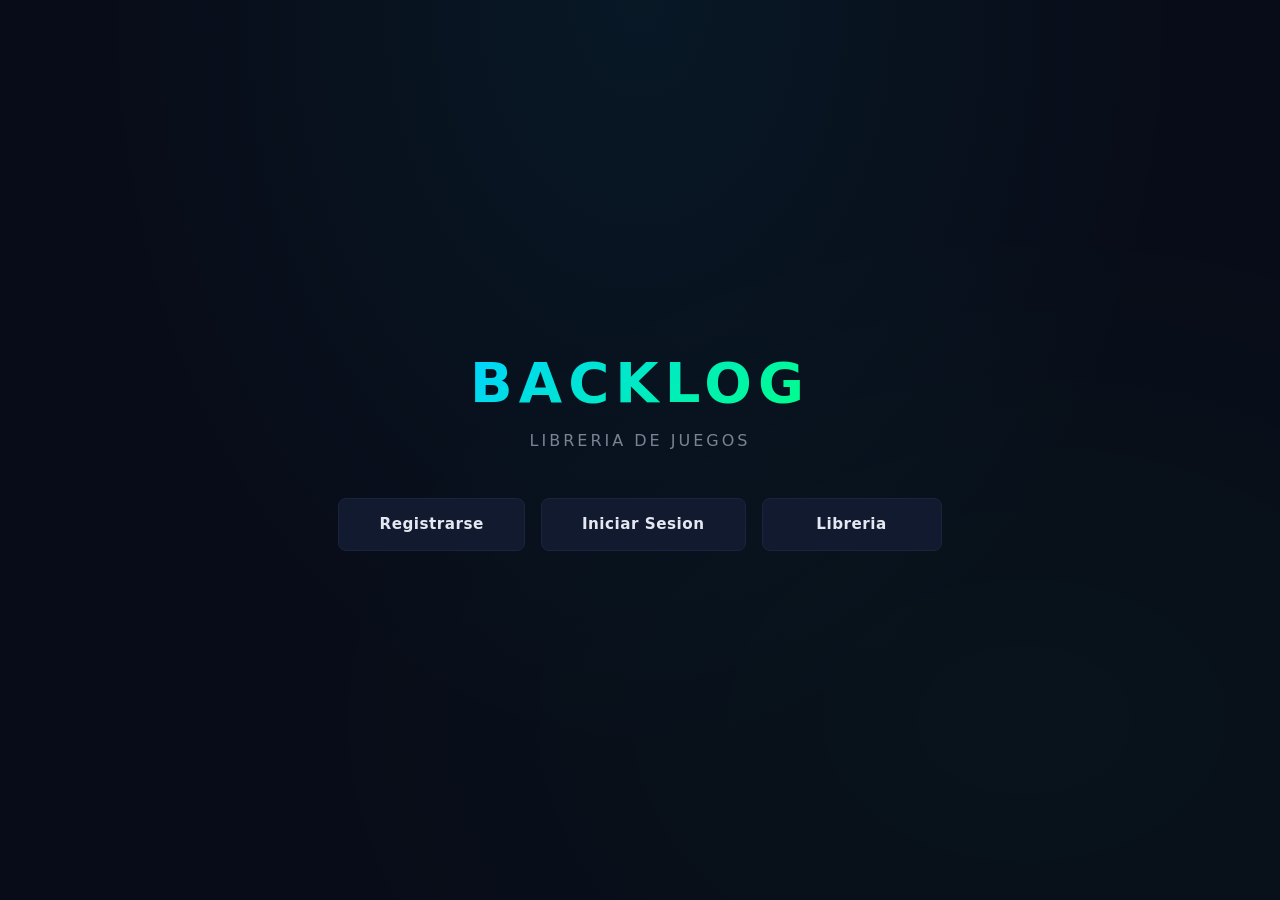
<file: frontend/index.html>
<!doctype html>
<html lang="en">
	<head>
		<meta charset="UTF-8" />
		<meta name="viewport" content="width=device-width, initial-scale=1.0" />
		<link rel="stylesheet" href="styles.css" />
		<title>The Backlog</title>
	</head>
	<body class="landing">
		<h1>Backlog</h1>
		<h2>Libreria de juegos</h2>
		<div class="nav-links">
			<a href="registro.html">Registrarse</a>
			<a href="login.html">Iniciar Sesion</a>
			<a href="libreria.html">Libreria</a>
		</div>
	</body>
</html>
</file>
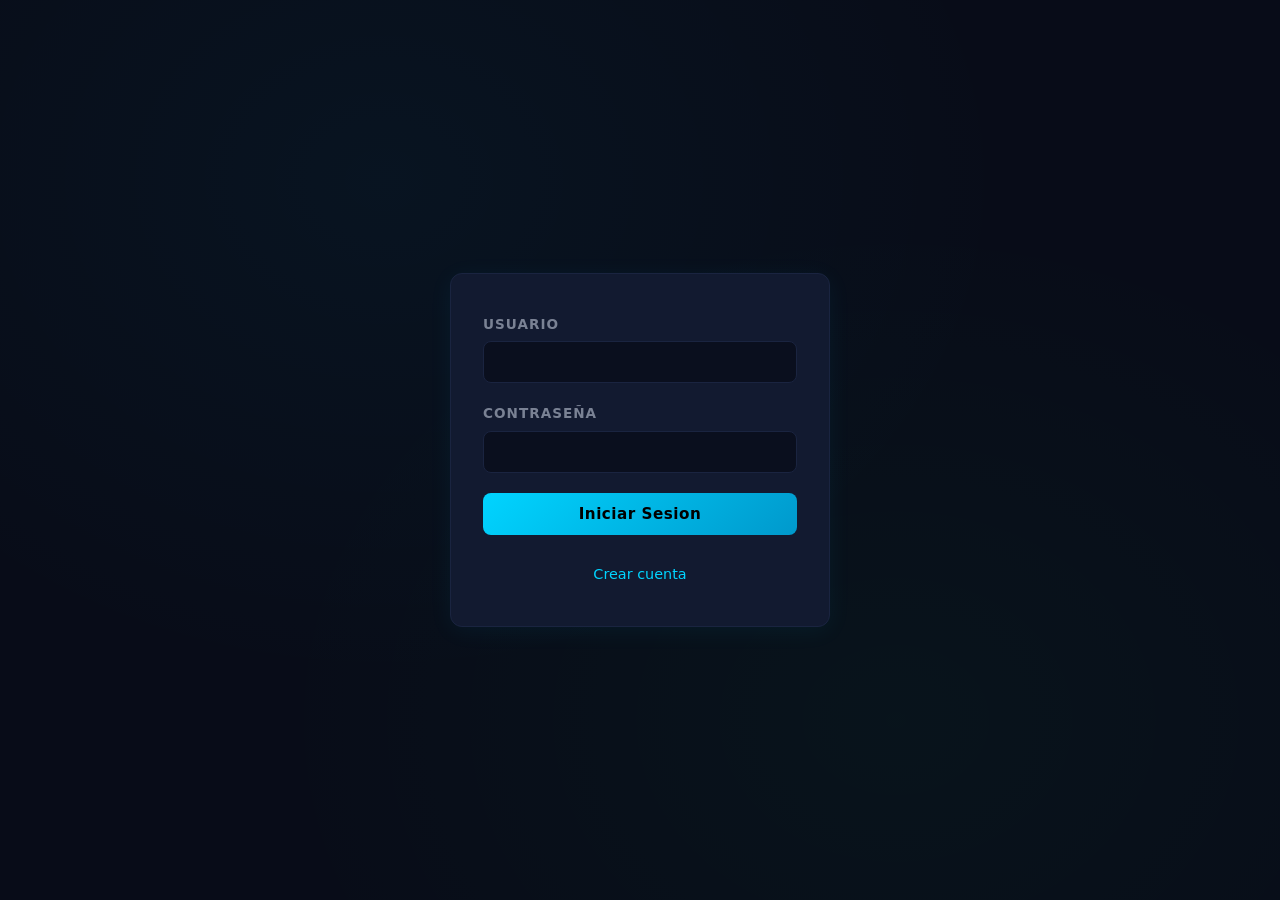
<file: frontend/login.html>
<!doctype html>
<html lang="en">
	<head>
		<meta charset="UTF-8" />
		<meta name="viewport" content="width=device-width, initial-scale=1.0" />
		<link rel="stylesheet" href="styles.css" />
		<title>Iniciar Sesion</title>
	</head>
	<body>
		<form class="login">
			<div>
				<label for="nombre">Usuario </label>
				<input
					type="text"
					id="nombre"
					name="nombre"
					class="formInput"
					required
				/>
			</div>

			<div>
				<label for="password">Contraseña</label>
				<input
					type="password"
					id="password"
					name="password"
					class="formInput"
					required
				/>
			</div>
			<button type="button" class="btnLogin">Iniciar Sesion</button>
			<a href="registro.html">Crear cuenta</a>
		</form>
		<ul class="loginErrores"></ul>
	</body>
	<script type="module" src="src/login.js" defer></script>
</html>
</file>
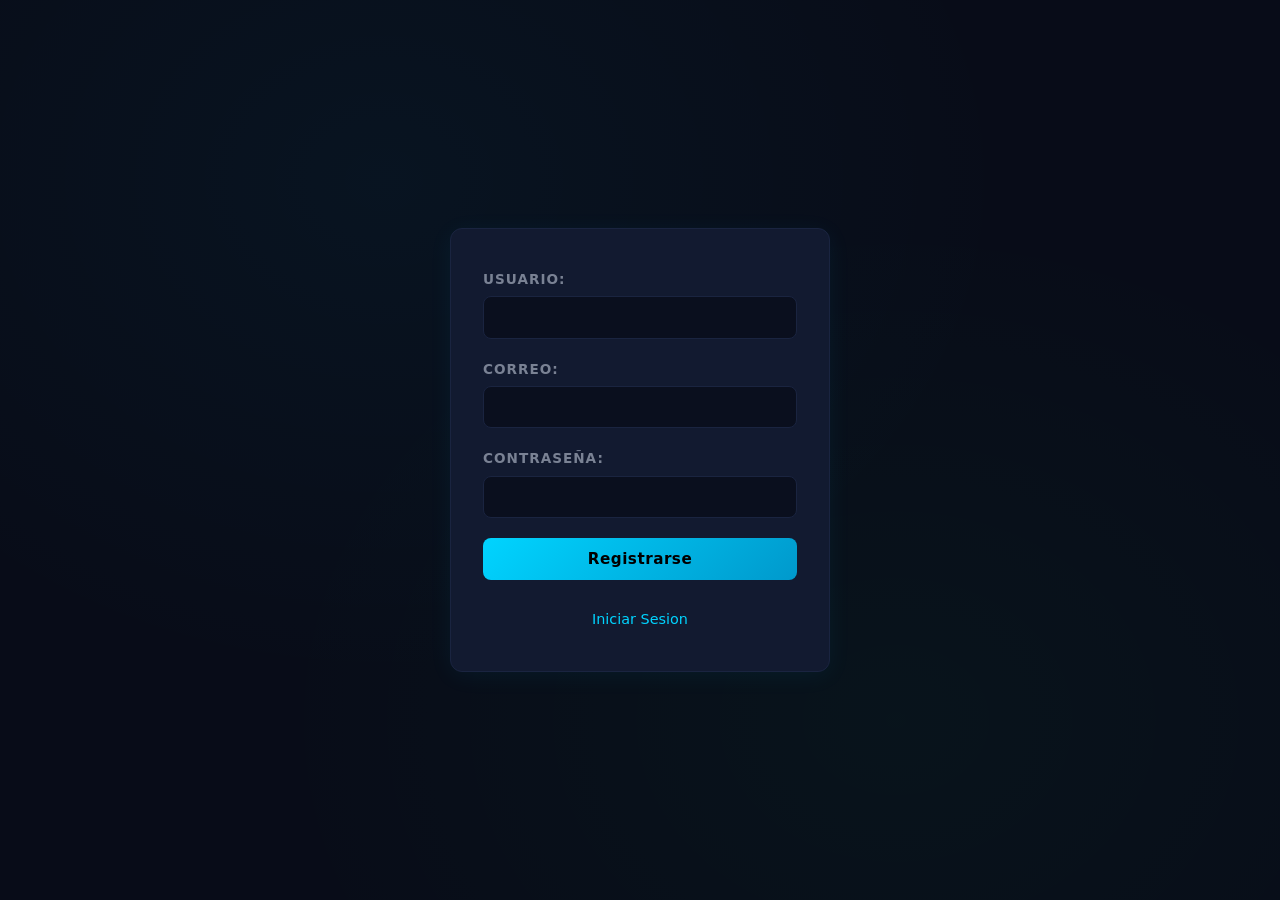
<file: frontend/registro.html>
<!doctype html>
<html lang="en">
	<head>
		<meta charset="UTF-8" />
		<meta name="viewport" content="width=device-width, initial-scale=1.0" />
		<link rel="stylesheet" href="styles.css" />
		<title>Registro</title>
	</head>
	<body>
		<form class="registro">
			<div>
				<label for="nombre">Usuario:</label>
				<input
					class="formInput"
					type="text"
					id="nombre"
					name="nombre"
					required
				/>
			</div>

			<div>
				<label for="correo">Correo:</label>
				<input
					class="formInput"
					type="email"
					id="correo"
					name="correo"
					required
				/>
			</div>

			<div>
				<label for="password">Contraseña:</label>
				<input
					class="formInput"
					type="password"
					id="password"
					name="password"
					required
				/>
			</div>

			<button class="btnRegistro" type="button">Registrarse</button>
			<a href="login.html">Iniciar Sesion</a>
		</form>
		<ul class="registroErrores"></ul>
	</body>
	<script type="module" src="src/registro.js" defer></script>
</html>
</file>
<file: frontend/styles.css>
* {
	margin: 0;
	padding: 0;
	box-sizing: border-box;
}

:root {
	--bg: #080c18;
	--bg-card: #0d1225;
	--bg-elevated: #121a30;
	--bg-input: #0a0f1e;
	--accent: #00d4ff;
	--accent-dim: rgba(0, 212, 255, 0.08);
	--accent-green: #00ff88;
	--danger: #ff4757;
	--text: #e4e8f0;
	--text-dim: #7a8294;
	--text-muted: #4a5268;
	--border: #1a2440;
	--radius: 8px;
	--radius-lg: 12px;
	--shadow: 0 4px 24px rgba(0, 212, 255, 0.06);
	--font: "Segoe UI", system-ui, -apple-system, sans-serif;
	--font-heading: "Segoe UI", system-ui, sans-serif;
}

body {
	font-family: var(--font);
	background: var(--bg);
	color: var(--text);
	min-height: 100vh;
	line-height: 1.6;
	-webkit-font-smoothing: antialiased;
}

/* ===== LANDING / INDEX ===== */

.landing {
	display: flex;
	flex-direction: column;
	align-items: center;
	justify-content: center;
	gap: 0.75rem;
	min-height: 100vh;
	padding: 2rem;
	text-align: center;
	background: var(--bg);
	background-image: radial-gradient(
			ellipse at 50% 0%,
			rgba(0, 212, 255, 0.06) 0%,
			transparent 60%
		),
		radial-gradient(
			ellipse at 80% 80%,
			rgba(0, 255, 136, 0.03) 0%,
			transparent 50%
		);
}

.landing h1 {
	font-family: var(--font-heading);
	font-size: 3.5rem;
	font-weight: 800;
	text-transform: uppercase;
	letter-spacing: 6px;
	background: linear-gradient(135deg, var(--accent), var(--accent-green));
	-webkit-background-clip: text;
	-webkit-text-fill-color: transparent;
	background-clip: text;
	line-height: 1.2;
}

.landing h2 {
	font-size: 1rem;
	color: var(--text-dim);
	font-weight: 400;
	letter-spacing: 3px;
	text-transform: uppercase;
	margin-bottom: 2rem;
}

.landing .nav-links {
	display: flex;
	gap: 1rem;
	flex-wrap: wrap;
	justify-content: center;
}

.landing a {
	display: inline-flex;
	align-items: center;
	justify-content: center;
	padding: 0.85rem 2.5rem;
	border-radius: var(--radius);
	background: var(--bg-elevated);
	color: var(--text);
	text-decoration: none;
	font-weight: 600;
	font-size: 0.95rem;
	border: 1px solid var(--border);
	transition: all 0.25s ease;
	min-width: 180px;
	letter-spacing: 0.5px;
}

.landing a:hover {
	border-color: var(--accent);
	box-shadow: 0 0 24px var(--accent-dim), var(--shadow);
	transform: translateY(-2px);
	background: rgba(0, 212, 255, 0.06);
}

/* ===== FORM PAGES ===== */

body:has(> .login),
body:has(> .registro) {
	display: flex;
	flex-direction: column;
	align-items: center;
	justify-content: center;
	min-height: 100vh;
	padding: 1rem;
	background-image: radial-gradient(
			ellipse at 30% 20%,
			rgba(0, 212, 255, 0.04) 0%,
			transparent 50%
		),
		radial-gradient(
			ellipse at 70% 80%,
			rgba(0, 255, 136, 0.03) 0%,
			transparent 50%
		);
}

.login,
.registro {
	display: flex;
	flex-direction: column;
	gap: 1.25rem;
	width: 100%;
	max-width: 380px;
	padding: 2.5rem 2rem;
	background: var(--bg-elevated);
	border: 1px solid var(--border);
	border-radius: var(--radius-lg);
	box-shadow: var(--shadow);
}

.login div,
.registro div {
	display: flex;
	flex-direction: column;
	gap: 0.35rem;
}

.login label,
.registro label {
	font-size: 0.85rem;
	font-weight: 600;
	color: var(--text-dim);
	text-transform: uppercase;
	letter-spacing: 1px;
}

/* ===== INPUTS ===== */

.formInput,
.formInputEdit {
	width: 100%;
	padding: 0.7rem 0.9rem;
	background: var(--bg-input);
	border: 1px solid var(--border);
	border-radius: var(--radius);
	color: var(--text);
	font-family: var(--font);
	font-size: 0.95rem;
	outline: none;
	transition: border 0.2s ease, box-shadow 0.2s ease;
}

.formInput:focus,
.formInputEdit:focus {
	border-color: var(--accent);
	box-shadow: 0 0 0 3px var(--accent-dim);
}

.formInput::placeholder,
.formInputEdit::placeholder {
	color: var(--text-muted);
}

select.formInput,
select.formInputEdit {
	appearance: none;
	background-image: url("data:image/svg+xml,%3Csvg xmlns='http://www.w3.org/2000/svg' width='12' height='12' viewBox='0 0 12 12'%3E%3Cpath fill='%237a8294' d='M6 8L1 3h10z'/%3E%3C/svg%3E");
	background-repeat: no-repeat;
	background-position: right 0.75rem center;
	padding-right: 2rem;
	cursor: pointer;
}

/* ===== BUTTONS ===== */

.btnLogin,
.btnRegistro,
.btnAgregarJuego,
.btnEditarJuego,
.btnAutoLlenar,
.btnAutoLlenarEdit,
.btnMostrarAggJuego {
	padding: 0.75rem 1.5rem;
	border: none;
	border-radius: var(--radius);
	font-family: var(--font);
	font-size: 0.95rem;
	font-weight: 600;
	cursor: pointer;
	transition: all 0.25s ease;
	letter-spacing: 0.5px;
}

.btnLogin,
.btnRegistro,
.btnAgregarJuego,
.btnEditarJuego {
	background: linear-gradient(135deg, var(--accent), #0099cc);
	color: #000;
}

.btnLogin:hover,
.btnRegistro:hover,
.btnAgregarJuego:hover,
.btnEditarJuego:hover {
	box-shadow: 0 0 20px var(--accent-dim);
	transform: translateY(-1px);
}

.btnAutoLlenar,
.btnAutoLlenarEdit {
	background: var(--bg-card);
	color: var(--accent);
	border: 1px solid var(--border);
	font-size: 0.85rem;
}

.btnAutoLlenar:hover,
.btnAutoLlenarEdit:hover {
	border-color: var(--accent);
	background: var(--accent-dim);
}

.btnCerrarAggJuego,
.btnCerrarEditarJuego {
	padding: 0.75rem 1.5rem;
	border: 1px solid var(--border);
	border-radius: var(--radius);
	background: transparent;
	color: var(--text-dim);
	font-family: var(--font);
	font-size: 0.95rem;
	font-weight: 600;
	cursor: pointer;
	transition: all 0.25s ease;
}

.btnCerrarAggJuego:hover,
.btnCerrarEditarJuego:hover {
	color: var(--text);
	border-color: var(--text-muted);
}

/* ===== FORM LINKS ===== */

.login > a,
.registro > a {
	color: var(--accent);
	text-decoration: none;
	font-size: 0.9rem;
	text-align: center;
	padding-top: 0.5rem;
	transition: color 0.2s ease;
}

.login > a:hover,
.registro > a:hover {
	color: var(--accent-green);
	text-decoration: underline;
}

/* ===== ERROR LISTS ===== */

.loginErrores,
.registroErrores {
	list-style: none;
	max-width: 380px;
	width: 100%;
}

.formError {
	padding: 0.6rem 1rem;
	margin-bottom: 0.5rem;
	background: rgba(255, 71, 87, 0.1);
	border: 1px solid rgba(255, 71, 87, 0.3);
	border-radius: var(--radius);
	color: var(--danger);
	font-size: 0.9rem;
}

/* ===== LIBRERIA LAYOUT ===== */

.botones {
	display: flex;
	justify-content: space-between;
	align-items: center;
	padding: 1rem 2rem;
	background: var(--bg-card);
	border-bottom: 1px solid var(--border);
}

.botones-derecha {
	display: flex;
	gap: 0.75rem;
	align-items: center;
}

.btnMostrarAggJuego {
	background: linear-gradient(135deg, var(--accent), #0099cc);
	color: #000;
	padding: 0.65rem 1.5rem;
}

.btnMostrarAggJuego:hover {
	box-shadow: 0 0 20px var(--accent-dim);
	transform: translateY(-1px);
}

.btnHome {
	color: var(--text-dim);
	text-decoration: none;
	font-size: 0.9rem;
	font-weight: 600;
	padding: 0.65rem 1.5rem;
	border: 1px solid var(--border);
	border-radius: var(--radius);
	transition: all 0.25s ease;
}

.btnHome:hover {
	color: var(--accent);
	border-color: var(--accent);
}

.cerrarSesion {
	color: var(--text-dim);
	text-decoration: none;
	font-size: 0.9rem;
	font-weight: 600;
	padding: 0.65rem 1.5rem;
	border: 1px solid var(--border);
	border-radius: var(--radius);
	transition: all 0.25s ease;
}

.cerrarSesion:hover {
	color: var(--danger);
	border-color: var(--danger);
}

.libreria {
	display: flex;
	gap: 12px;
	padding: 1.5rem 2rem;
	min-height: calc(100vh - 56px);
}

.juegos {
	display: grid;
	gap: 18px;
	grid-template-columns: repeat(auto-fill, minmax(180px, 1fr));
	width: 70%;
	align-content: start;
}

.infoJuegos {
	width: 30%;
	position: sticky;
	top: 1.5rem;
	align-self: start;
}

/* ===== GAME CARDS ===== */

.tarjetaJuego {
	position: relative;
	max-width: 264px;
	width: 100%;
	border-radius: var(--radius);
	overflow: hidden;
	background: var(--bg-card);
	border: 1px solid var(--border);
	transition: all 0.3s ease;
	aspect-ratio: 3/4;
}

.tarjetaJuego:hover {
	border-color: var(--accent);
	box-shadow: 0 0 20px var(--accent-dim);
	transform: translateY(-3px);
	cursor: pointer;
}

.portadaJuego {
	width: 100%;
	height: 100%;
	object-fit: cover;
	object-position: center;
	display: block;
}

.botonesOverlay {
	position: absolute;
	top: 0;
	right: 0;
	display: flex;
	gap: 4px;
	padding: 6px;
	opacity: 0;
	transition: opacity 0.25s ease;
}

.tarjetaJuego:hover .botonesOverlay {
	opacity: 1;
}

.btnMostrarEditarJuego,
.btnBorrarJuego {
	padding: 4px 10px;
	font-size: 0.75rem;
	font-weight: 600;
	border: 1px solid var(--border);
	border-radius: 4px;
	cursor: pointer;
	transition: all 0.2s ease;
	text-transform: uppercase;
	letter-spacing: 0.5px;
	font-family: var(--font);
}

.btnMostrarEditarJuego {
	background: var(--bg-elevated);
	color: var(--accent);
}

.btnMostrarEditarJuego:hover {
	background: var(--accent);
	color: #000;
}

.btnBorrarJuego {
	background: var(--bg-elevated);
	color: var(--danger);
}

.btnBorrarJuego:hover {
	background: var(--danger);
	color: #fff;
}

/* ===== INFO PANEL ===== */

.infoJuego {
	background: var(--bg-elevated);
	border: 1px solid var(--border);
	border-radius: var(--radius-lg);
	padding: 1.5rem;
}

.infoSub {
	font-weight: 700;
	font-size: 0.75rem;
	text-transform: uppercase;
	letter-spacing: 1px;
	color: var(--text-dim);
	margin-top: 1rem;
	margin-bottom: 0.25rem;
}

.infoSub:first-child {
	margin-top: 0;
}

.infoP {
	color: var(--text);
	font-size: 0.95rem;
	word-break: break-word;
}

.infoLink {
	color: var(--accent);
	text-decoration: none;
	font-size: 0.9rem;
	word-break: break-all;
	transition: color 0.2s ease;
}

.infoLink:hover {
	color: var(--accent-green);
	text-decoration: underline;
}

/* ===== DIALOGS ===== */

.dialogAggJuego,
.dialogEditarJuego,
.resultadosDialog {
	position: fixed;
	inset: 0;
	margin: auto;
	background: var(--bg-elevated);
	border: 1px solid var(--border);
	border-radius: var(--radius-lg);
	padding: 2rem;
	max-width: 480px;
	width: 90%;
	max-height: 85vh;
	overflow-y: auto;
	box-shadow: 0 20px 60px rgba(0, 0, 0, 0.5);
}

.dialogAggJuego::backdrop,
.dialogEditarJuego::backdrop,
.resultadosDialog::backdrop {
	background: rgba(0, 0, 0, 0.7);
	backdrop-filter: blur(4px);
}

.agregarJuego,
.editarJuego {
	display: flex;
	flex-direction: column;
	gap: 0.85rem;
}

.aggJuegoLeyenda,
.editarJuegoLeyenda {
	font-size: 1.3rem;
	font-weight: 700;
	margin-bottom: 0.5rem;
	color: var(--accent);
	letter-spacing: 1px;
}

.campo {
	display: flex;
	flex-direction: column;
	gap: 4px;
}

.campo label {
	font-size: 0.8rem;
	font-weight: 600;
	color: var(--text-dim);
	text-transform: uppercase;
	letter-spacing: 0.5px;
}

/* ===== IGDB RESULTS ===== */

.resultadosDialog {
	max-width: 400px;
}

.resultados {
	display: flex;
	flex-direction: column;
	gap: 0.5rem;
}

.resultados p {
	color: var(--text-dim);
	font-size: 0.9rem;
	margin-bottom: 0.5rem;
}

.resultadoJuego {
	padding: 0.7rem 1rem;
	border-radius: var(--radius);
	border: 1px solid var(--border);
	transition: all 0.2s ease;
}

.resultadoJuego:hover {
	cursor: pointer;
	background: var(--accent-dim);
	border-color: var(--accent);
}

.resultadoJuego p {
	color: var(--text);
	font-weight: 500;
	margin: 0;
}
</file>
